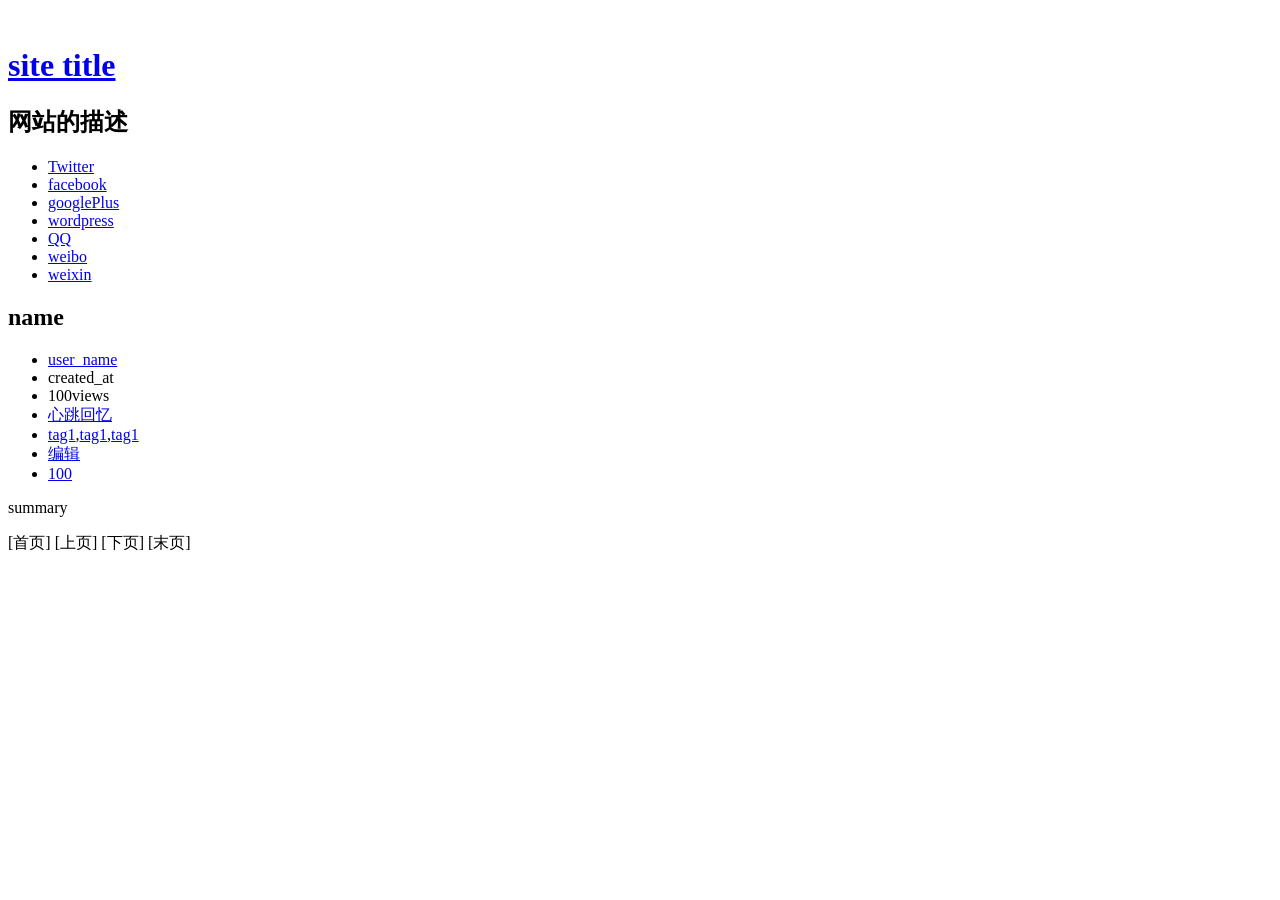
<file: src/main/resources/templates/index.html>
<!DOCTYPE HTML>
<html lang="en" xmlns:th="http://www.thymeleaf.org">
<head th:replace="~{common :: head}"></head>
<body>
<div id="wrapper">
    <div th:replace="~{common :: header}"></div>

    <div id="container">
        <div class="center">

            <header id="webmaster">
                <img class="avatar" th:src="@{/images/avatar.jpeg}">
                <h1 id="siteTitle" class="">
                    <a href="#">site title</a>
                </h1>
                <h2 id="siteDescription" class="gary t16 italic pt5 pb5">网站的描述</h2>
                <ul id="menuSocial" class="clx">
                    <li><a href="#" class="twitter fa fa-twitter"><span class="text">Twitter</span></a></li>
                    <li><a href="#" class="facebook fa fa-facebook-official"><span class="text">facebook</span></a></li>
                    <li><a href="#" class="googlePlus fa fa-google-plus-square"><span class="text">googlePlus</span></a></li>
                    <li><a href="#" class="wordpress fa fa-wordpress"><span class="text">wordpress</span></a></li>
                    <li><a href="#" class="qq fa fa-qq"><span class="text">QQ</span></a></li>
                    <li><a href="#" class="weibo fa fa-weibo"><span class="text">weibo</span></a></li>
                    <li><a href="#" class="weixin fa fa-weixin"><span class="text">weixin</span></a></li>
                </ul>
            </header>

            <section id="content">
                <!-- content -->
                <article class="post" th:each="u : ${page.list}">
                    <header class="entryHeader">
                        <h2 class="entryTitle"><a th:href="@{/single(id=${u.id})}" th:text="${u.name}">name</a></h2>
                        <ul class="byline clx">
                            <li><a class="fa fa-user" href="#"><span class="text" th:text="${u.user_name}">user_name</span></a></li>
                            <li><time class="fa fa-calendar" datetime="" title="" th:text="${u.created_at}">created_at</time></li>
                            <li><span class="fa fa-eye">100views</span></li>
                            <li><span class="fa fa-folder"><a href="#" rel="category tag">心跳回忆</a></span></li>
                            <li><span class="fa fa-tags"><a href="#">tag1</a>,<a href="#">tag1</a>,<a href="#">tag1</a></span></li>
                            <li class="right"><span class="fa fa-edit"><a href="#">编辑</a></span></li>
                            <li class="right"><span class="fa fa-comments"><a href="#">100</a></span></li>
                        </ul>
                    </header>

                    <div class="summary">
                        <p th:text="${u.summary}">summary</p>
                    </div><!--summary end-->
                </article>

                <div id="pagenavi" class="J_index_pagenavi">
                    <a class="page-numbers" th:href="@{/}">[首页]</a>
                    <a class="page-numbers" th:if="${not page.IsFirstPage}" th:href="@{/(start=${page.pageNum-1})}">[上页]</a>
                    <a class="page-numbers" th:if="${not page.IsLastPage}" th:href="@{/(start=${page.pageNum+1})}">[下页]</a>
                    <a class="page-numbers" th:href="@{/(start=${page.pages})}">[末页]</a>
                </div>

                <!-- // content -->
            </section><!--content end-->
        </div><!--center end-->
    </div><!--container end-->

    <div th:include="~{common :: footer}"></div>
</div><!--wrapper end-->
</body>
</html>
</file>
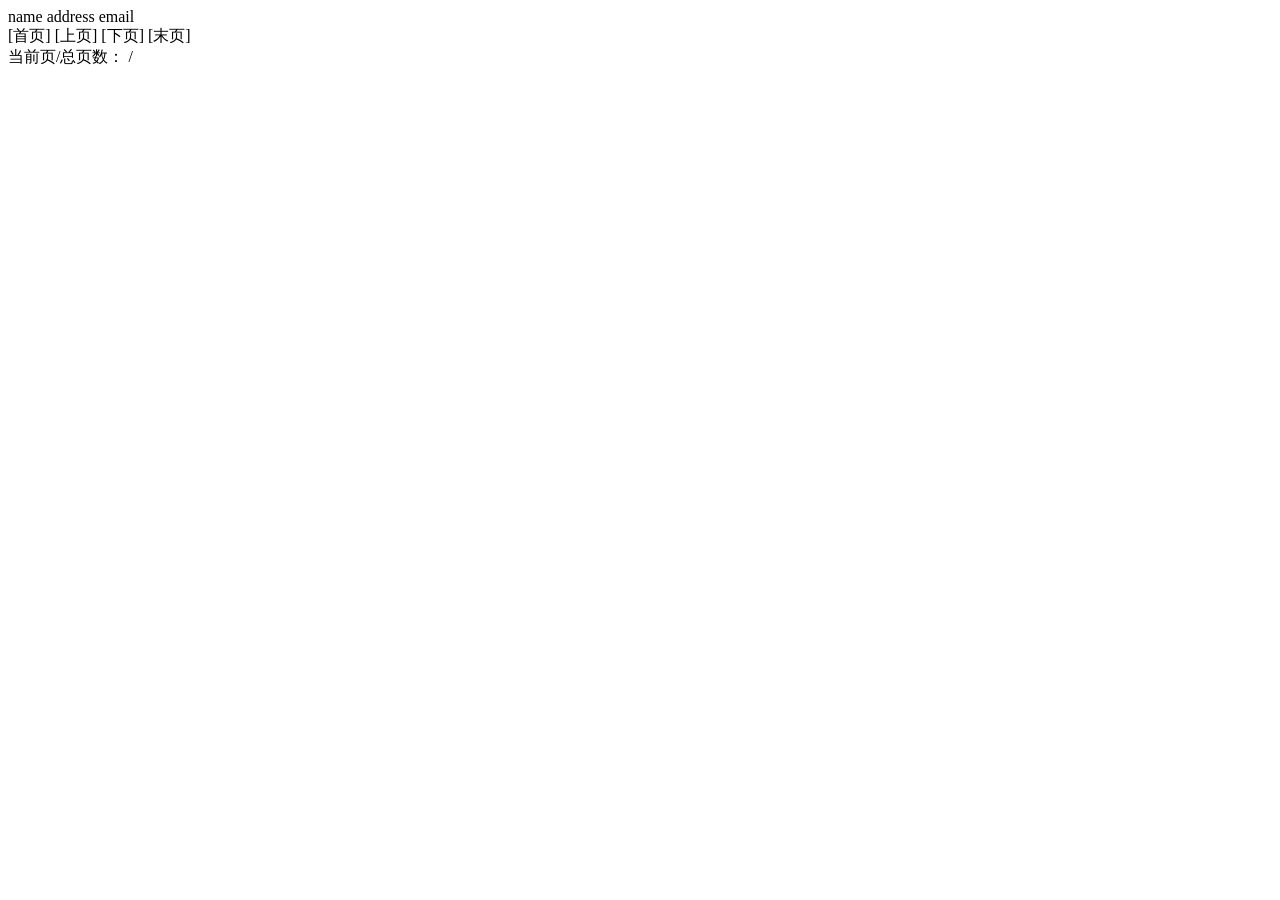
<file: src/main/resources/templates/list.html>
<!DOCTYPE html>
<html lang="en" xmlns:th="http://www.thymeleaf.org">
<head>
    <meta charset="UTF-8"/>
    <title>1</title>
</head>
<body>

<div class="with:80%">

    <div th:each="u : ${page.list}">
        <span scope="row" th:text="${u.name}">name</span>
        <span th:text="${u.address}">address</span>
        <span th:text="${u.email}">email</span>

    </div>

</div>

<div>
    <a th:href="@{listall?start=1}">[首页]</a>
    <a  th:if="${not page.IsFirstPage}" th:href="@{/thymeleaf/listall(start=${page.pageNum-1})}">[上页]</a>
    <a  th:if="${not page.IsLastPage}" th:href="@{/thymeleaf/listall(start=${page.pageNum+1})}">[下页]</a>
    <a th:href="@{/thymeleaf/listall(start=${page.pages})}">[末页]</a>
    <div>当前页/总页数：<a th:text="${page.pageNum}" th:href="@{/thymeleaf/listall(start=${page.pageNum})}"></a>
        /<a th:text="${page.pages}" th:href="@{/thymeleaf/listall(start=${page.pages})}"></a></div>

</div>
</body>
</html>
</file>
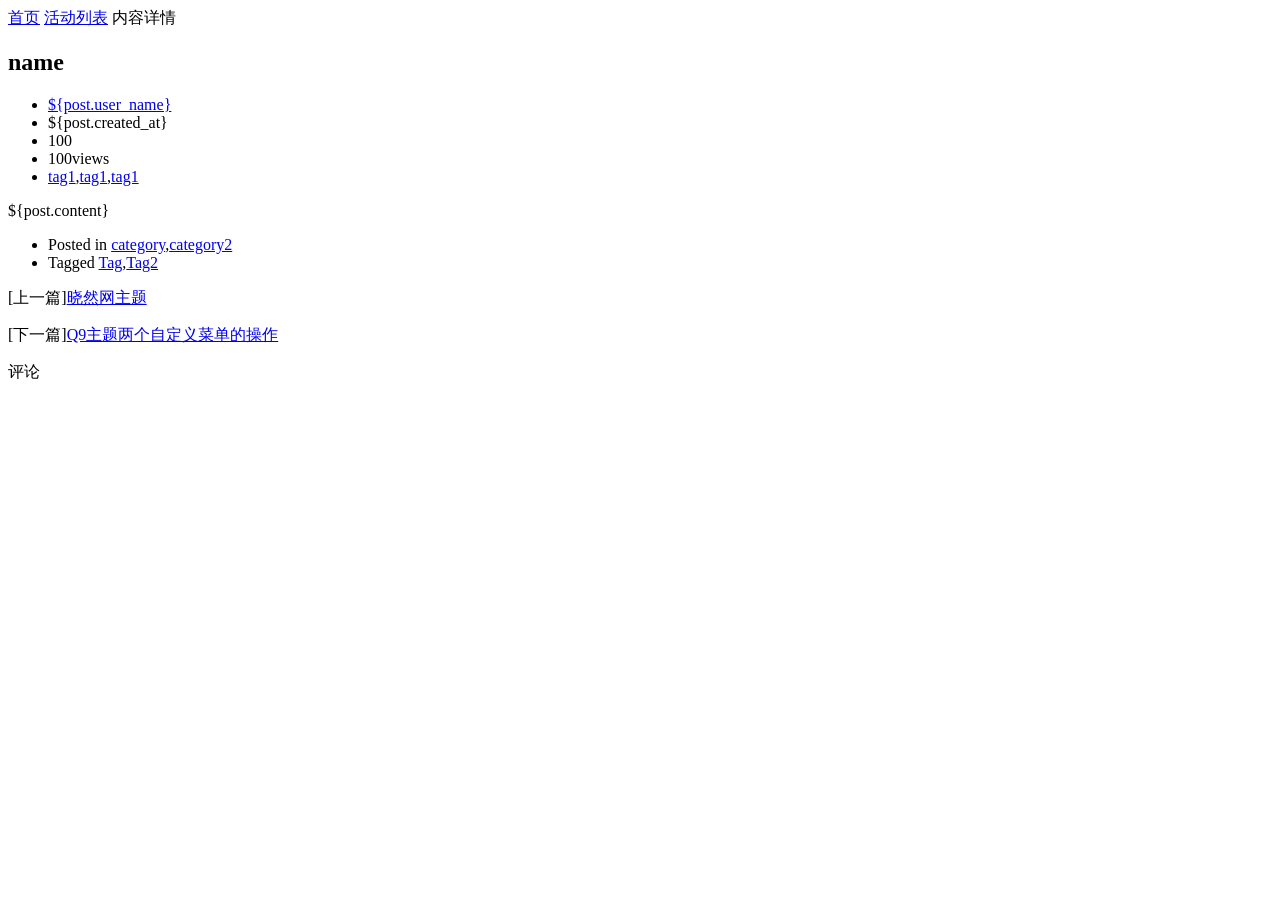
<file: src/main/resources/templates/single.html>
<!DOCTYPE HTML>
<html lang="en" xmlns:th="http://www.thymeleaf.org">
<head th:replace="~{common :: head}"></head>
<body>
<div id="wrapper">
    <div th:replace="~{common :: header}"></div>

    <div id="container">
        <div class="center">

            <section id="content">
                <nav id="breadcrumb" class="hide clx">
                    <a href="#" class="">首页</a> <i class="fa fa-angle-right"></i> <a href="#" class="">活动列表</a> <i
                        class="fa fa-angle-right"></i> <span>内容详情</span>
                </nav>
                <article class="post">
                    <header class="entryHeader">
                        <h2 class="entryTitle cc" th:text="${post.name}">name</h2>
                        <ul class="byline clx">
                            <li class="author"><i></i><a href="#" th:text="${post.user_name}">${post.user_name}</a></li>
                            <li class="datetime" th:text="${post.created_at}"><i></i>${post.created_at}</li>
                            <li class="comments"><i></i> 100</li>
                            <li class="views"><i></i>100views</li>
                            <li class="tags"><i></i><a href="#">tag1</a>,<a href="#">tag1</a>,<a href="#">tag1</a></li>
                        </ul>
                    </header>

                    <div class="postContent" th:utext="${post.content}">
                        ${post.content}
                    </div><!--postContent end-->
                    <footer class="entryFooter">
                        <ul class="entryTerms">
                            <li class="category"><i></i>Posted in <a href="#">category</a>,<a href="#">category2</a></li>
                            <li class="tags"><i></i>Tagged <a href="#">Tag</a>,<a href="#">Tag2</a></li>
                        </ul>
                    </footer><!--entryFooter end-->
                </article>
                <div class="loopNav hide"><!-- 上下篇 -->
                    <p>[上一篇]<a href="#" id="123" title="">晓然网主题</a></p>
                    <p>[下一篇]<a href="#" id="321" title="">Q9主题两个自定义菜单的操作</a></p>
                </div>
                <div class="commentsTemplate">
                    评论
                </div>
            </section><!--content end-->


        </div><!--center end-->
    </div><!--container end-->
    <div th:include="~{common :: footer}"></div>
</div><!--wrapper end-->
</body>
</html>
</file>
